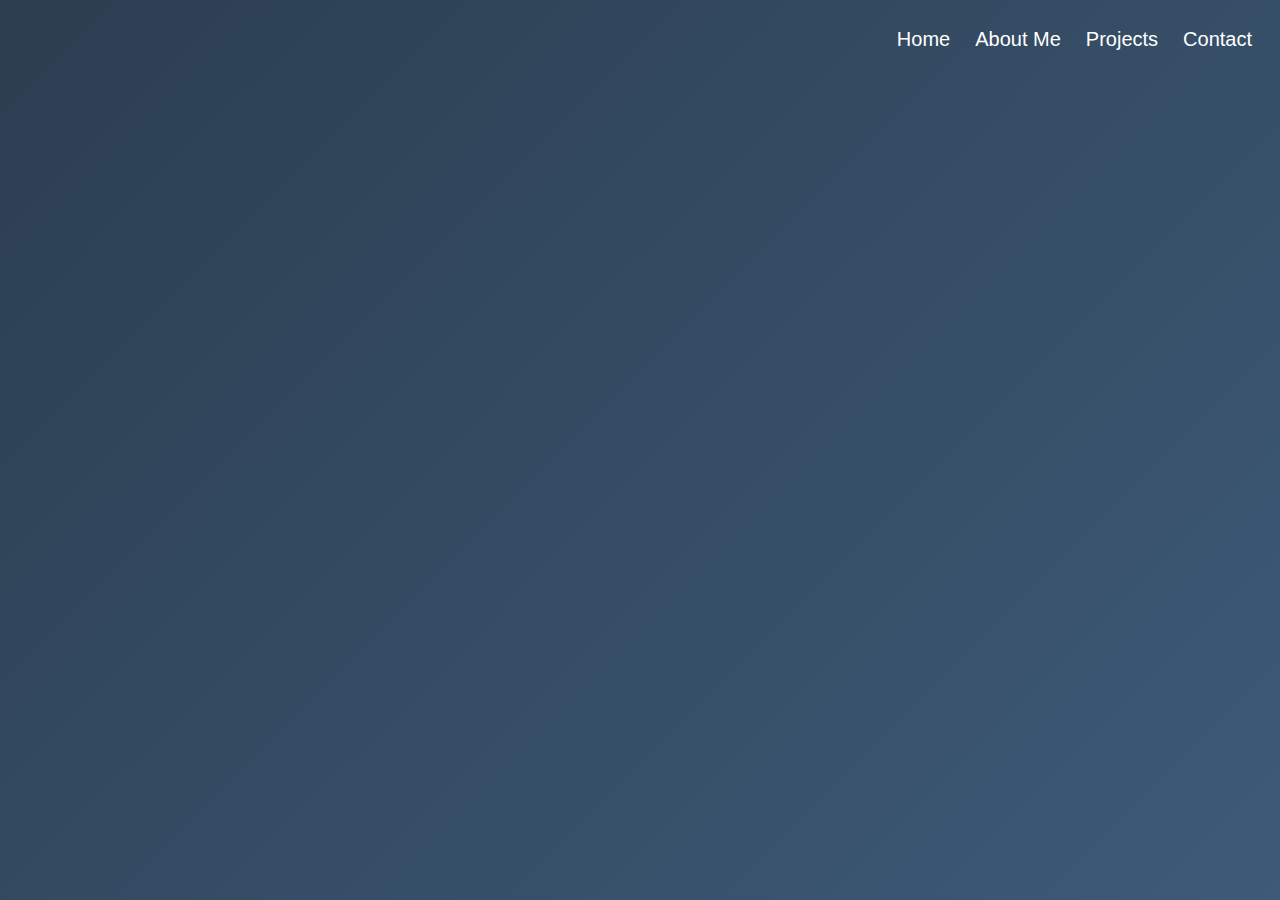
<file: index.html>
<HTML>
    <head>
        <title>Home</title>
        <link rel="stylesheet" href="styles.css">
    </head>
    <body>
        <div class="links">
            <a href="index.html">Home</a>
            <a href="aboutme.html">About Me</a>
            <a href="projects.html">Projects</a>
            <a href="contact.html">Contact</a>
        </div>
    </body>
</HTML>
</file>
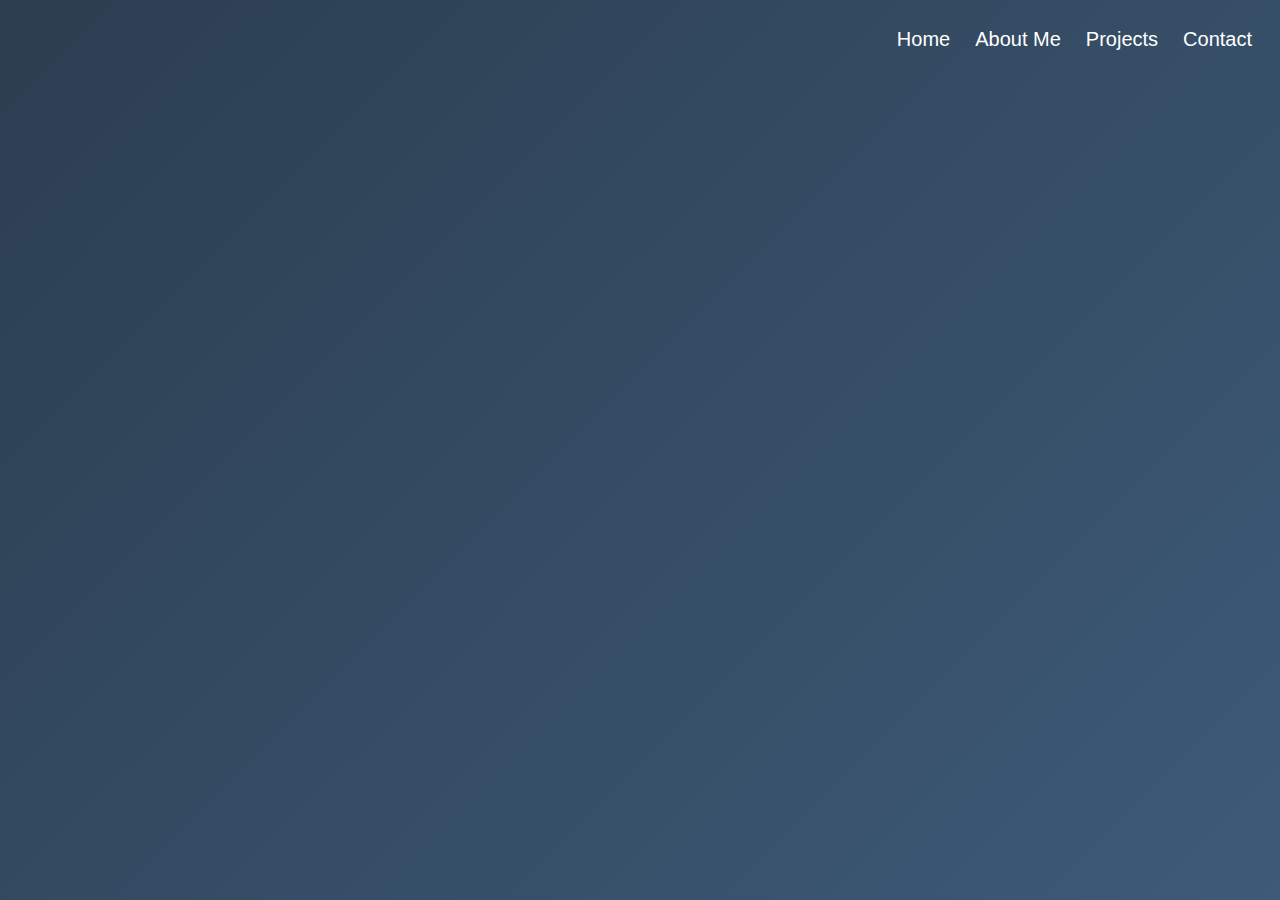
<file: aboutme.html>
<HTML>
    <head>
        <title>About Me</title>
        <link rel="stylesheet" href="styles.css">
    </head>
    <body>
        <div class="links">
            <a href="index.html">Home</a>
            <a href="aboutme.html">About Me</a>
            <a href="projects.html">Projects</a>
            <a href="contact.html">Contact</a>
        </div>
    </body>
</HTML>
</file>
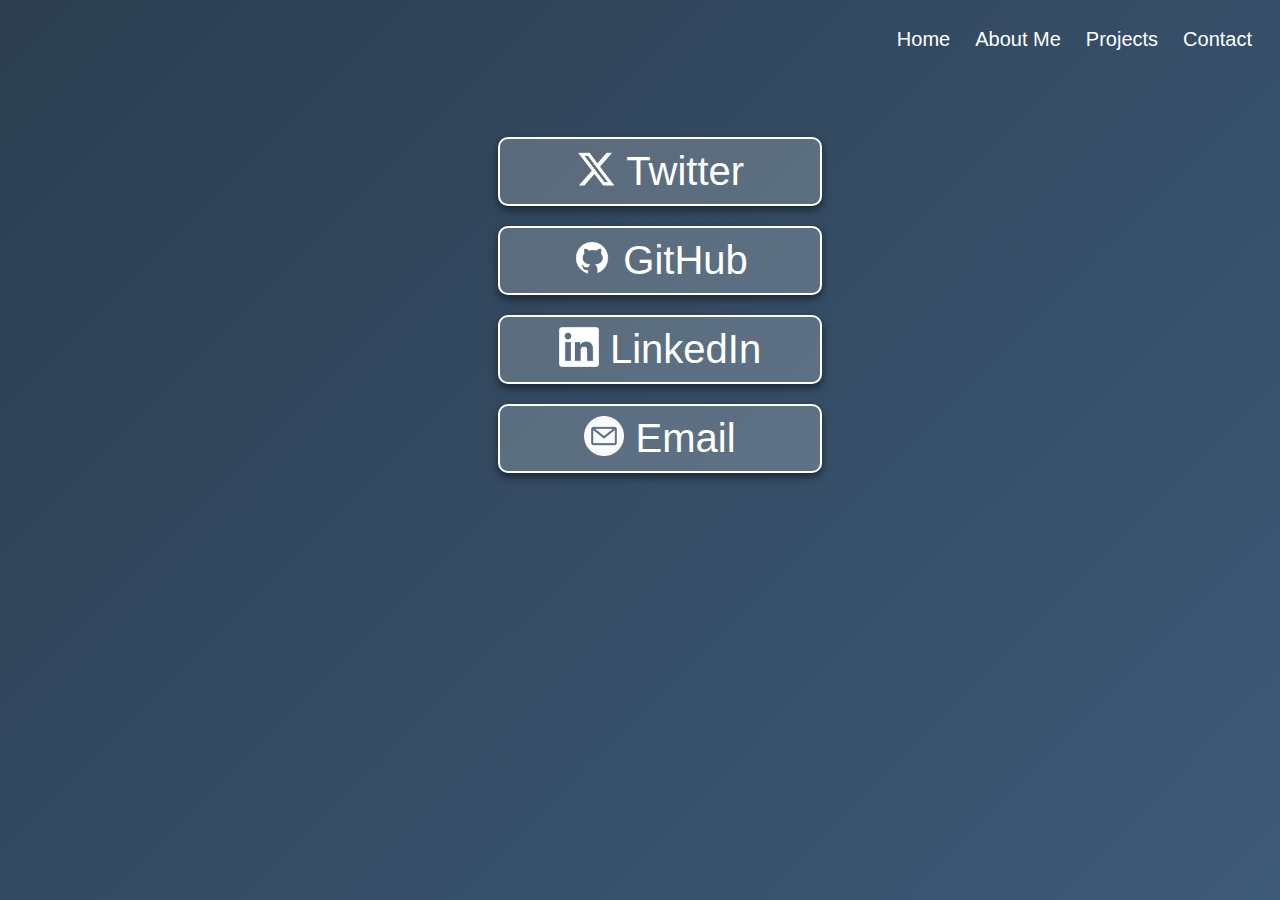
<file: contact.html>
<HTML>
    <head>
        <title>Contact</title>
        <link rel="stylesheet" href="styles.css">
    </head>
    <body>
        <div class="links">
            <a href="index.html">Home</a>
            <a href="aboutme.html">About Me</a>
            <a href="projects.html">Projects</a>
            <a href="contact.html">Contact</a>
        </div>
        <div id="social-links">
            <ul>
                <li><img src="Assets/x-logo.png" alt="Twitter"> <a href="https://x.com/Goujan_" target="_blank">Twitter</a></li>
                <br>
                <li><img src="Assets/github-logo.png" alt="GitHub"> <a href="https://github.com/JackGoulding111" target="_blank">GitHub</a></li>
                <br>
                <li><img src="Assets/linkedin-logo.png" alt="LinkedIn"> <a href="https://www.linkedin.com/in/jack-goulding-613448341/" target="_blank">LinkedIn</a></li>
                <br>
                <li><img src="Assets/email-logo.png" alt="Email"> <a href="mailto:jackgoulding34@gmail.com">Email</a></li>
            </ul>
        </div>
    </body>
</HTML>
</file>
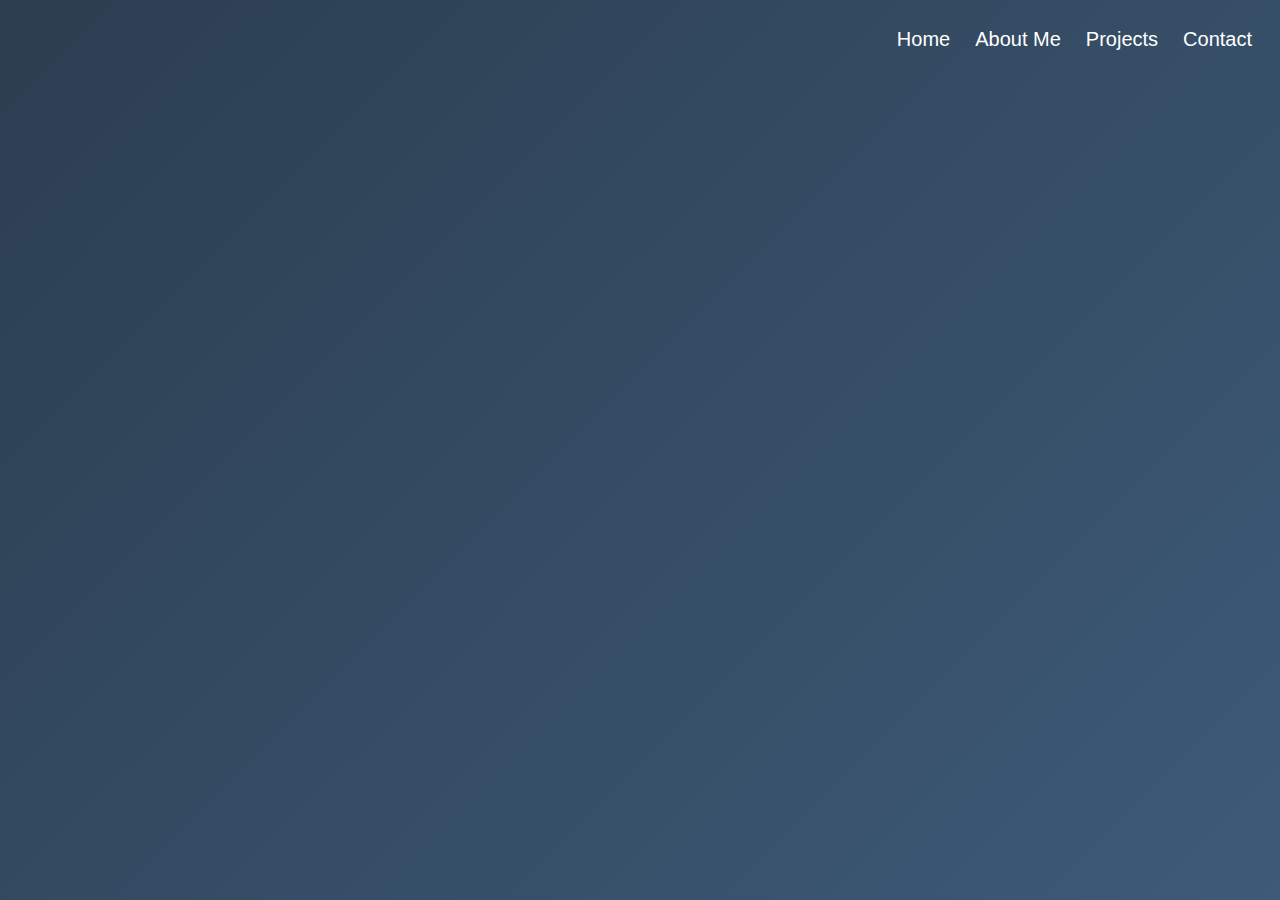
<file: projects.html>
<HTML>
    <head>
        <title>Projects</title>
        <link rel="stylesheet" href="styles.css">
    </head>
    <body>
        <div class="links">
            <a href="index.html">Home</a>
            <a href="aboutme.html">About Me</a>
            <a href="projects.html">Projects</a>
            <a href="contact.html">Contact</a>
        </div>
    </body>
</HTML>
</file>
<file: styles.css>
body {
    background: linear-gradient(135deg, #2c3e50 0%, #3d5a78 100%);
    font-family: 'Lato', sans-serif;
    padding: 20px;
}

.links {
  font-size: 20px;
  gap: 25px;
  display: flex;
  justify-content: flex-end;
}

hr {
  height: 3px;       /* thickness */
  background-color: black; /* color */
  border: none;      /* remove default border */
  width: 100%;
}

a {
  color: rgb(255, 255, 255);
  text-decoration: none;
}

ul {
    text-align: center;
    list-style: none;
    font-size: 40px;
}

ul img {
    width: 40px;
    height: 40px;
    vertical-align: top;
}

ul li {
    margin-bottom: 20px;
    border: 2px solid white;
    padding: 10px;
    margin-bottom: 20px;
    display: inline-block;
    border-radius: 10px;
    background-color: rgba(255, 255, 255, 0.2);
    width: 300px;
    transition: all .2s ease;
    box-shadow: 0 4px 8px rgba(0,0,0,.5);
}

.links a:hover {
    opacity: 0.7;
}

#social-links {
    position: absolute;
    top: 35%;
    left: 50%;
    transform: translate(-50%, -50%);
}

h1 {
  color: aliceblue;
  position: absolute;
  top: 20%;
  left: 50%;
}

ul li:hover {
    background-color: rgba(255, 255, 255, 0.4);
    transform: scale(1.05);
    
}
</file>
